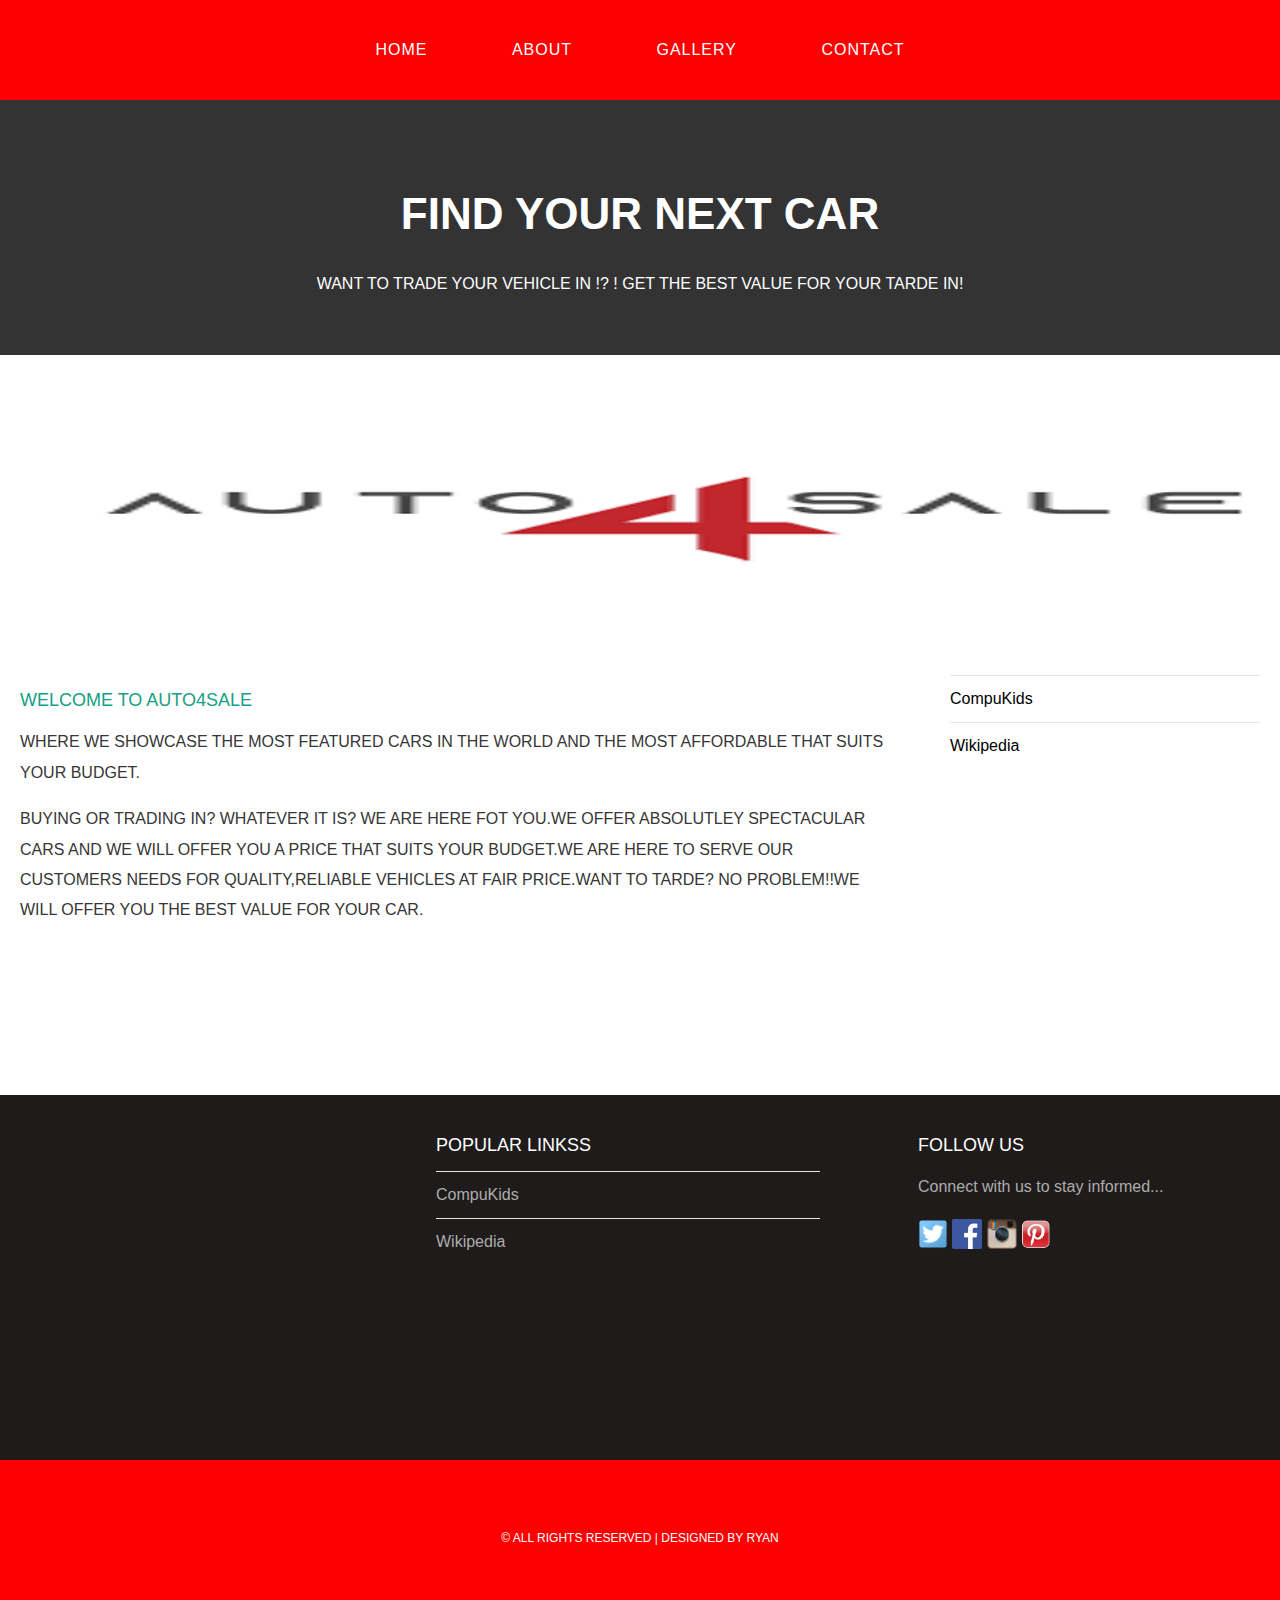
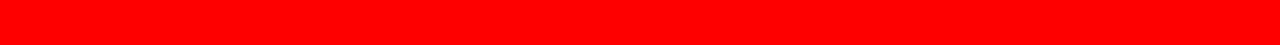
<file: index.html>
<!DOCTYPE html>
<html>
    <head>
        <title>Auto4Sale</title>
        <link rel="stylesheet" href="style.css"/>
    </head>

    <body>
        <div id="menu">
            <ul>
            <li><a href="index.html">Home</a></li>
            <li><a href="about.html">About</a></li>
            <li><a href="gallery.html">Gallery</a></li>
            <li><a href="contact.html">Contact</a></li>
            </ul>
        </div>

        <div id="header">
            <h1>FIND YOUR NEXT CAR</h1>
            <p> WANT TO TRADE YOUR VEHICLE IN !? ! GET THE BEST VALUE FOR YOUR TARDE IN!

            </p>
        </div>
        <div id="banner">
            <img src="images/download.png"/>
        </div>
        <div id="page">


            <div id="content">
                <h2>Welcome To Auto4Sale</h2>
                <p>WHERE WE SHOWCASE THE MOST FEATURED CARS IN THE WORLD AND THE MOST AFFORDABLE THAT SUITS YOUR BUDGET.</p>
                <p>BUYING OR TRADING IN? WHATEVER IT IS? WE ARE HERE FOT YOU.WE OFFER ABSOLUTLEY SPECTACULAR CARS AND WE WILL OFFER YOU A PRICE THAT SUITS YOUR BUDGET.WE ARE HERE TO SERVE OUR CUSTOMERS NEEDS FOR QUALITY,RELIABLE VEHICLES AT FAIR PRICE.WANT TO TARDE? NO PROBLEM!!WE WILL OFFER YOU THE BEST VALUE FOR YOUR CAR.</p>

            </div>


            <div id="sidebar">
                <ul class="styled">
                    <li><a href="http://www.compukids.me">CompuKids</a></li>
                    <li><a href="https://en.wikipedia.org/wiki/Main_Page">Wikipedia</a></li>
                    </ul>

            </div>

        </div>
        <div id="footer">
            <div id="box1">
                <h2></h2>
                <ul class="styled">
                    <ul class="styled">
                        
                        </ul>
                </ul>
                </div>

                <div id="box2">
                    <h2>Popular LinksS</h2>
                    <ul class="styled">
                        <li><a href="http://www.compukids.me">CompuKids</a></li>
                        
                        <li><a href="https://en.wikipedia.org/wiki/Main_Page">Wikipedia</a></li>
                        </ul>
                </div>

                <div id="box3">
 <h2>Follow Us</h2>
<p>Connect with us to stay informed...</p>
<a href="#"><img src="images/twitter.png" height="30"/></a>
<a href="#"><img src="images/facebook.png" height="30"/></a>
<a href="#"><img src="images/instagram.png" height="30"/></a>
<a href="#"><img src="images/pinterest.png" height="30"/></a>
                </div>

            </div>
        
        </div>
        <div id="copyright">
            <p>&copy; All Rights Reserved | Designed by Ryan</p>
        </div>

    </body>
</html>
</file>
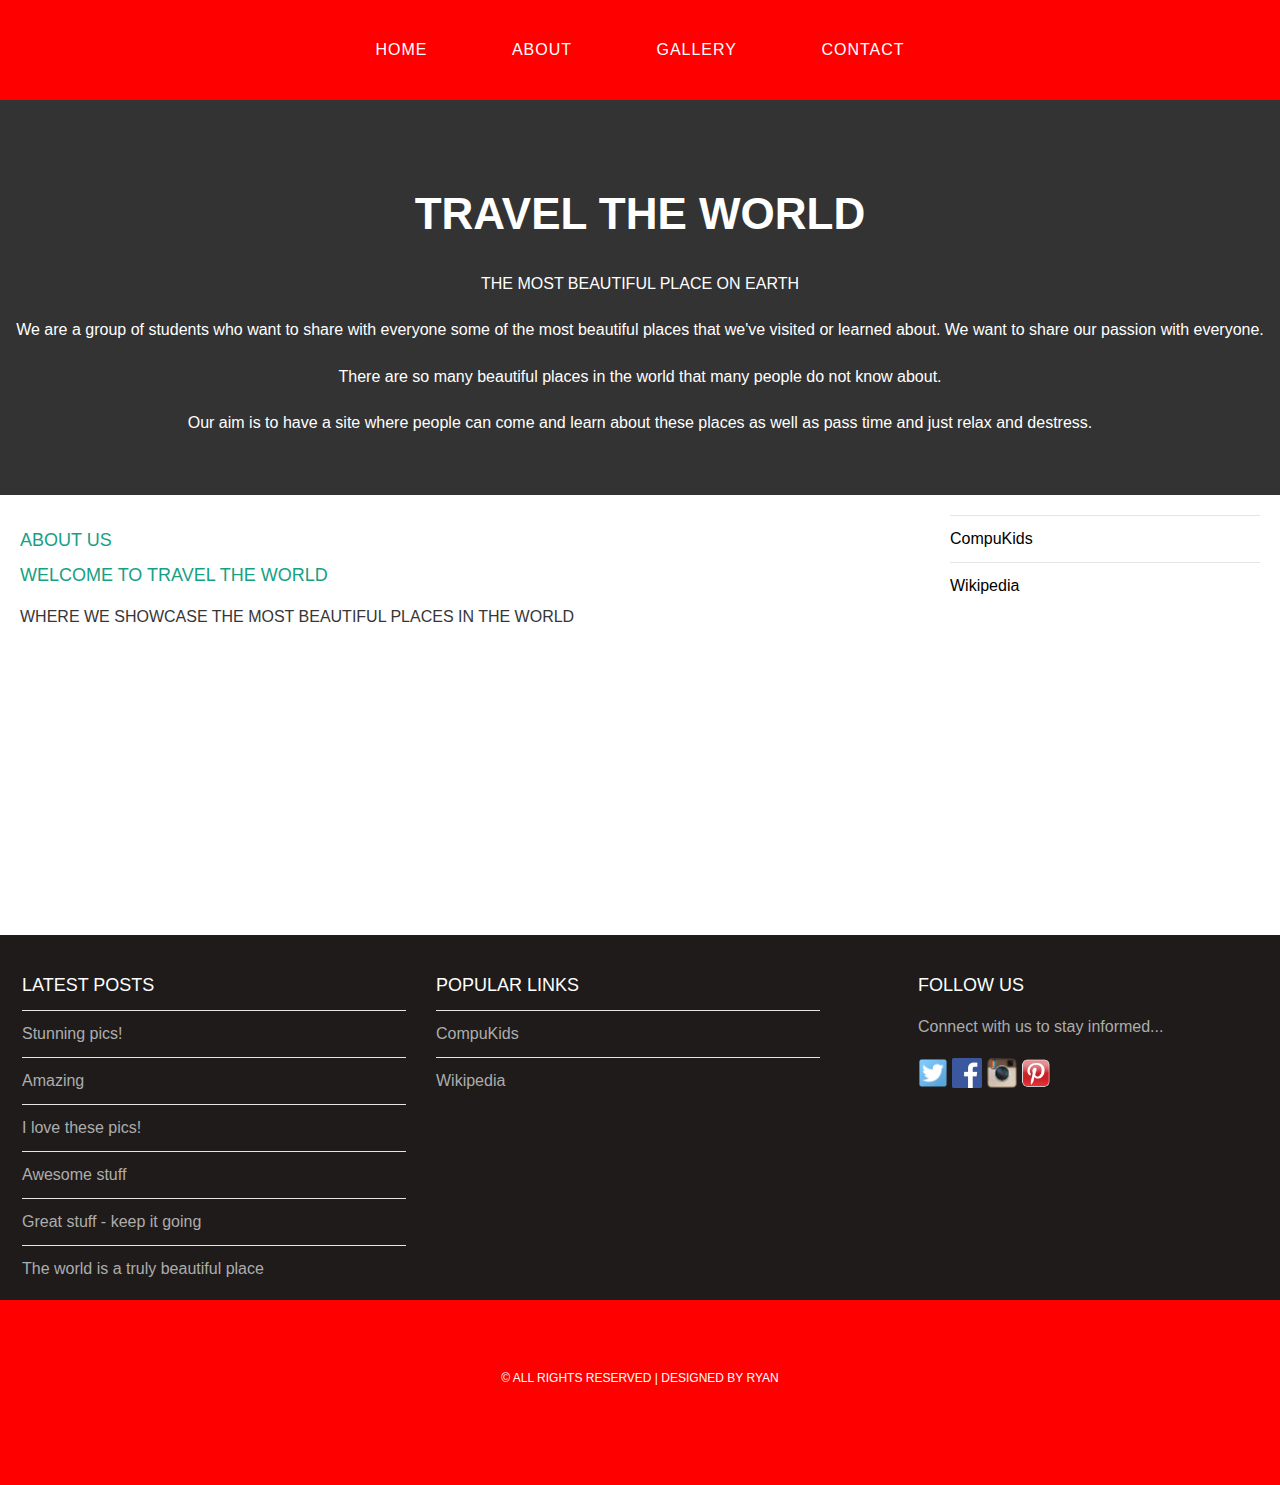
<file: about.html>
<!DOCTYPE html>
<html>
    <head>
        <title>Travel The World</title>
        <link rel="stylesheet" href="style.css"/>
    </head>

    <body>
        <div id="menu">
            <ul>
            <li><a href="index.html">Home</a></li>
            <li><a href="about.html">About</a></li>
            <li><a href="gallery.html">Gallery</a></li>
            <li><a href="contact.html">Contact</a></li>
            </ul>
        </div>

        <div id="header">
            <h1>TRAVEL THE WORLD</h1>
            <p> THE MOST BEAUTIFUL PLACE ON EARTH</p>
            <p>We are a group of students who want to share with everyone some of the most beautiful places that we've visited or learned about. We want to share our passion with everyone.</p>
<p>There are so many beautiful places in the world that many people do not know about. </p>
<p>Our aim is to have a site where people can come and learn about these places as well as pass time and just relax and destress. </p>
        </div>
       
        <div id="page">


            <div id="content">
                <h2>About Us</h2>
                <h2>Welcome To Travel The World</h2>
                <p>WHERE WE SHOWCASE THE MOST BEAUTIFUL PLACES IN THE WORLD</p>
               

            </div>


            <div id="sidebar">
                <ul class="styled">
                    <li><a href="http://www.compukids.me">CompuKids</a></li>
                   
                    <li><a href="https://en.wikipedia.org/wiki/Main_Page">Wikipedia</a></li>
                    </ul>

            </div>

        </div>
        <div id="footer">
            <div id="box1">
                <h2>Latest Posts</h2>
                <ul class="styled">
                    <ul class="styled">
                        <li><a href="#">Stunning pics!</a></li>
                        <li><a href="#">Amazing</a></li>
                        <li><a href="#">I love these pics!</a></li>
                        <li><a href="#">Awesome stuff</a></li>
                        <li><a href="#">Great stuff - keep it going</a></li>
                        <li><a href="#">The world is a truly beautiful place</a></li>
                        </ul>
                </ul>
                </div>

                <div id="box2">
                    <h2>Popular Links</h2>
                    <ul class="styled">
                        <li><a href="http://www.compukids.me">CompuKids</a></li>
                        
                        <li><a href="https://en.wikipedia.org/wiki/Main_Page">Wikipedia</a></li>
                        </ul>
                </div>

                <div id="box3">
 <h2>Follow Us</h2>
<p>Connect with us to stay informed...</p>
<a href="#"><img src="images/twitter.png" height="30"/></a>
<a href="#"><img src="images/facebook.png" height="30"/></a>
<a href="#"><img src="images/instagram.png" height="30"/></a>
<a href="#"><img src="images/pinterest.png" height="30"/></a>
                </div>

            </div>
        
        </div>
        <div id="copyright">
            <p>&copy; All Rights Reserved | Designed by Ryan</p>
        </div>

    </body>
</html>
</file>
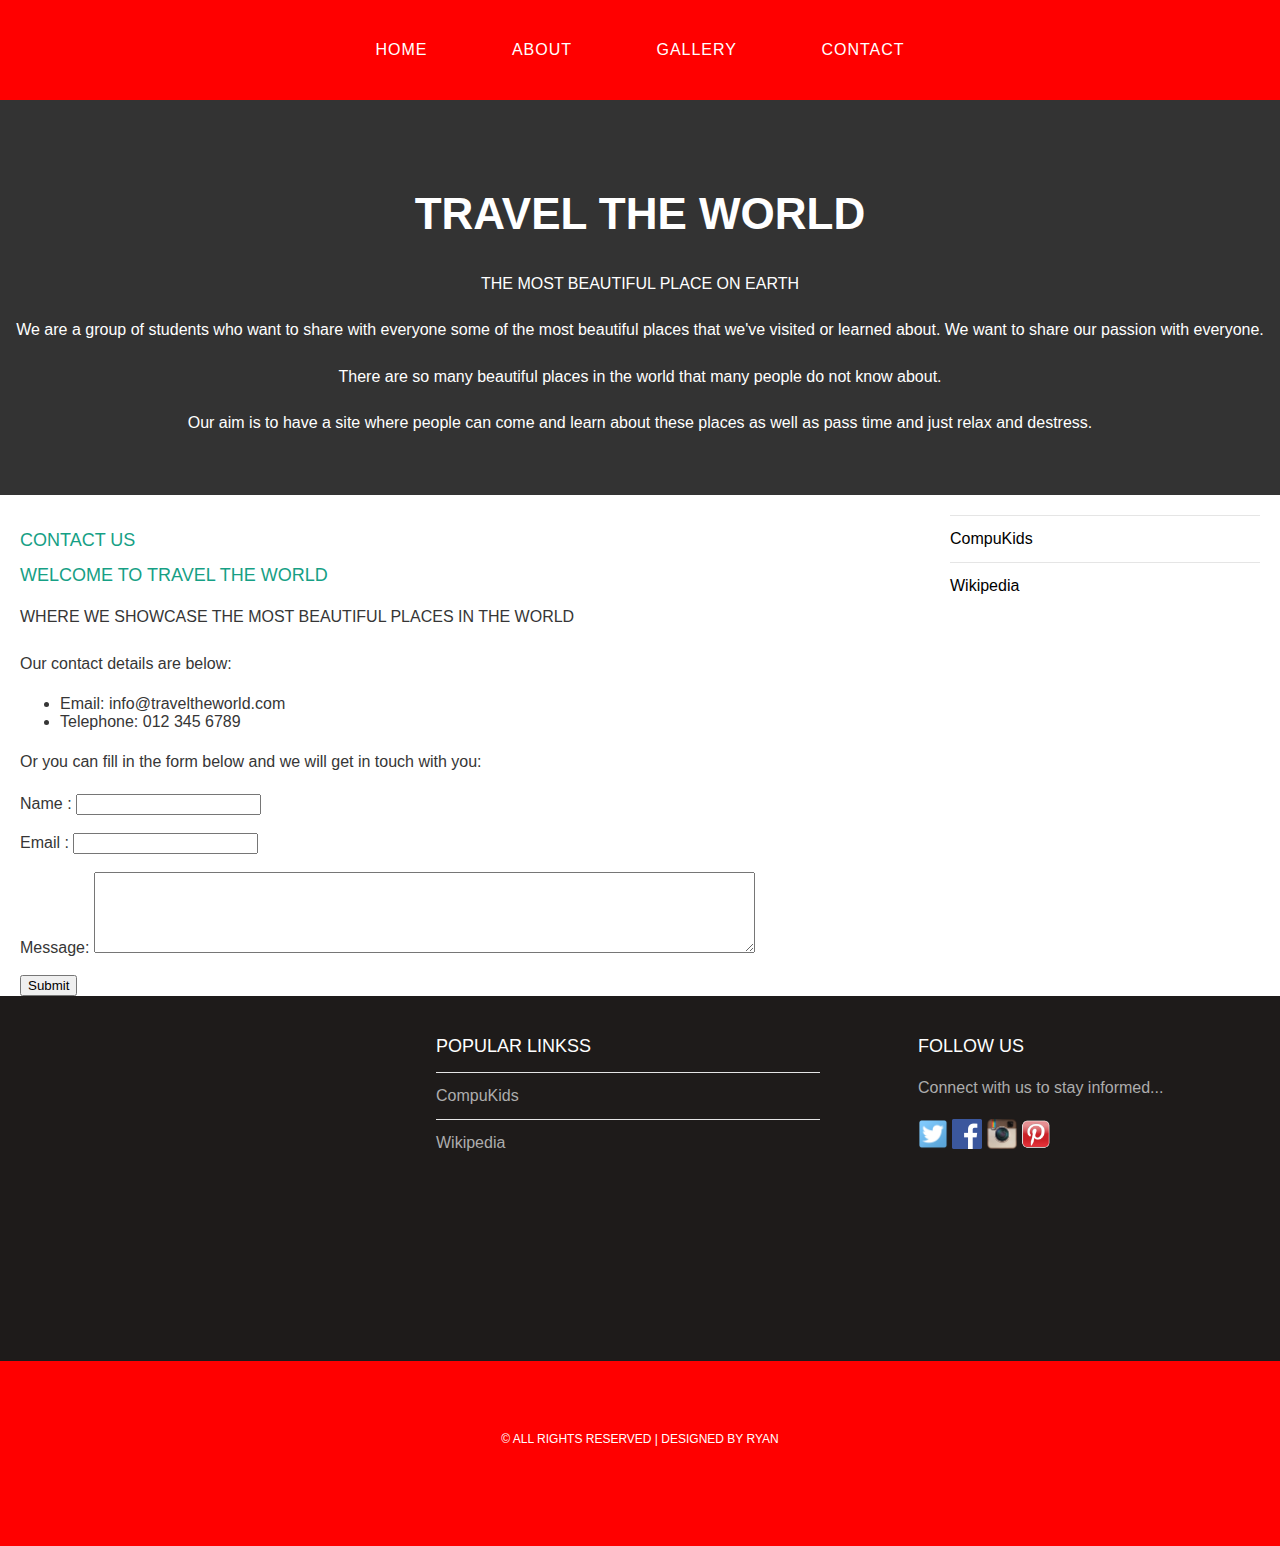
<file: contact.html>
<!DOCTYPE html>
<html>
    <head>
        <title>Travel The World</title>
        <link rel="stylesheet" href="style.css"/>
    </head>

    <body>
        <div id="menu">
            <ul>
            <li><a href="index.html">Home</a></li>
            <li><a href="about.html">About</a></li>
            <li><a href="gallery.html">Gallery</a></li>
            <li><a href="contact.html">Contact</a></li>
            </ul>
        </div>

        <div id="header">
            <h1>TRAVEL THE WORLD</h1>
            <p> THE MOST BEAUTIFUL PLACE ON EARTH</p>
            <p>We are a group of students who want to share with everyone some of the most beautiful places that we've visited or learned about. We want to share our passion with everyone.</p>
<p>There are so many beautiful places in the world that many people do not know about. </p>
<p>Our aim is to have a site where people can come and learn about these places as well as pass time and just relax and destress. </p>
        </div>
       
        <div id="page">


            <div id="content">
                <h2>Contact  Us</h2>
                <h2>Welcome To Travel The World</h2>
                <p>WHERE WE SHOWCASE THE MOST BEAUTIFUL PLACES IN THE WORLD</p>
                <p>Our contact details are below:</p>
                <ul class="style1">
                <li>Email: info@traveltheworld.com</li>
                <li>Telephone: 012 345 6789</li>
                </ul>
                
                <p>Or you can fill in the form below and we will get in touch with you:</p>
                <form>
                Name     : <input type="text" /><br/><br/>
                Email     : <input type="email" /><br/><br/>
                Message: <textarea cols="80" rows="5"></textarea><br/><br/>
                <input type="submit" value="Submit"/>
                </form>

            </div>


            <div id="sidebar">
                <ul class="styled">
                    <li><a href="http://www.compukids.me">CompuKids</a></li>
                    
                    <li><a href="https://en.wikipedia.org/wiki/Main_Page">Wikipedia</a></li>
                    </ul>

            </div>

        </div>
        <div id="footer">
            <div id="box1">
                <h2></h2>
                <ul class="styled">
                    <ul class="styled">
                        
                        </ul>
                </ul>
                </div>

                <div id="box2">
                    <h2>Popular LinksS</h2>
                    <ul class="styled">
                        <li><a href="http://www.compukids.me">CompuKids</a></li>
                        
                        <li><a href="https://en.wikipedia.org/wiki/Main_Page">Wikipedia</a></li>
                        </ul>
                </div>

                <div id="box3">
 <h2>Follow Us</h2>
<p>Connect with us to stay informed...</p>
<a href="#"><img src="images/twitter.png" height="30"/></a>
<a href="#"><img src="images/facebook.png" height="30"/></a>
<a href="#"><img src="images/instagram.png" height="30"/></a>
<a href="#"><img src="images/pinterest.png" height="30"/></a>
                </div>

            </div>
        
        </div>
        <div id="copyright">
            <p>&copy; All Rights Reserved | Designed by Ryan</p>
        </div>

    </body>
</html>
</file>
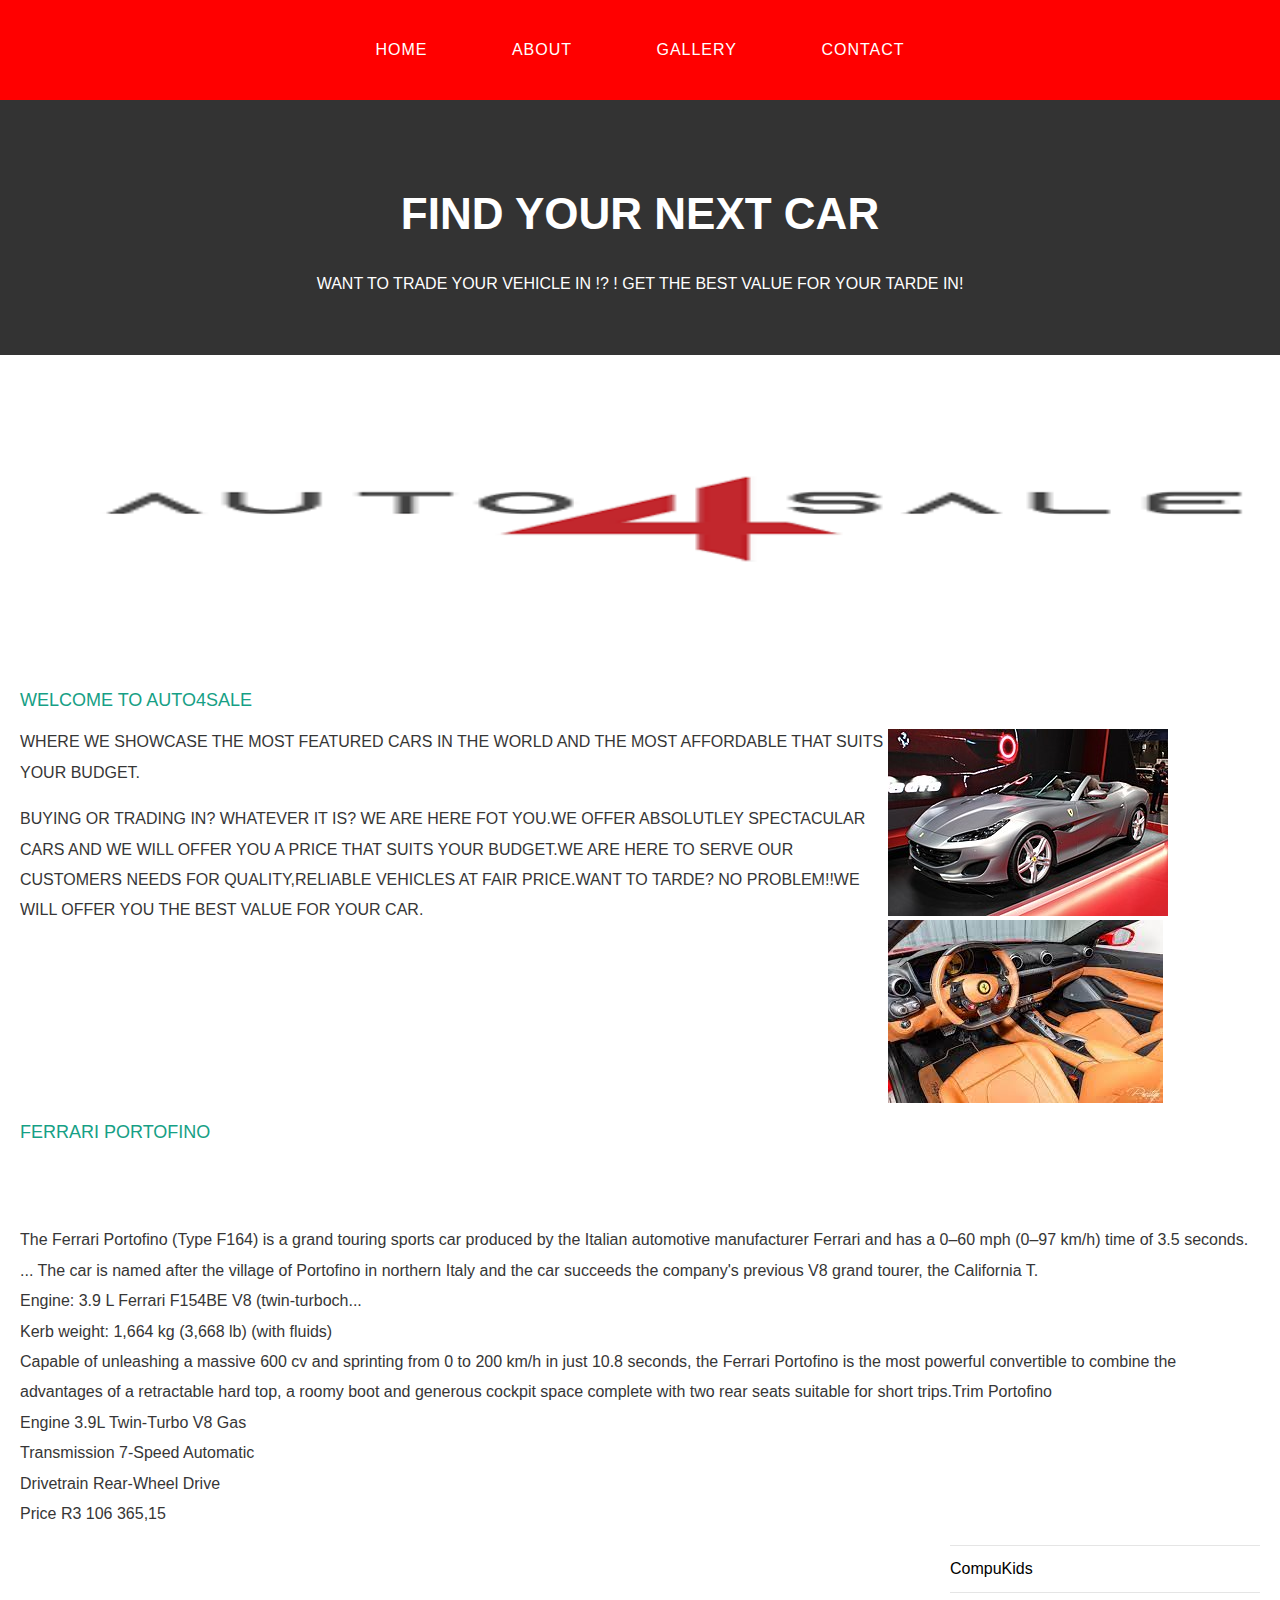
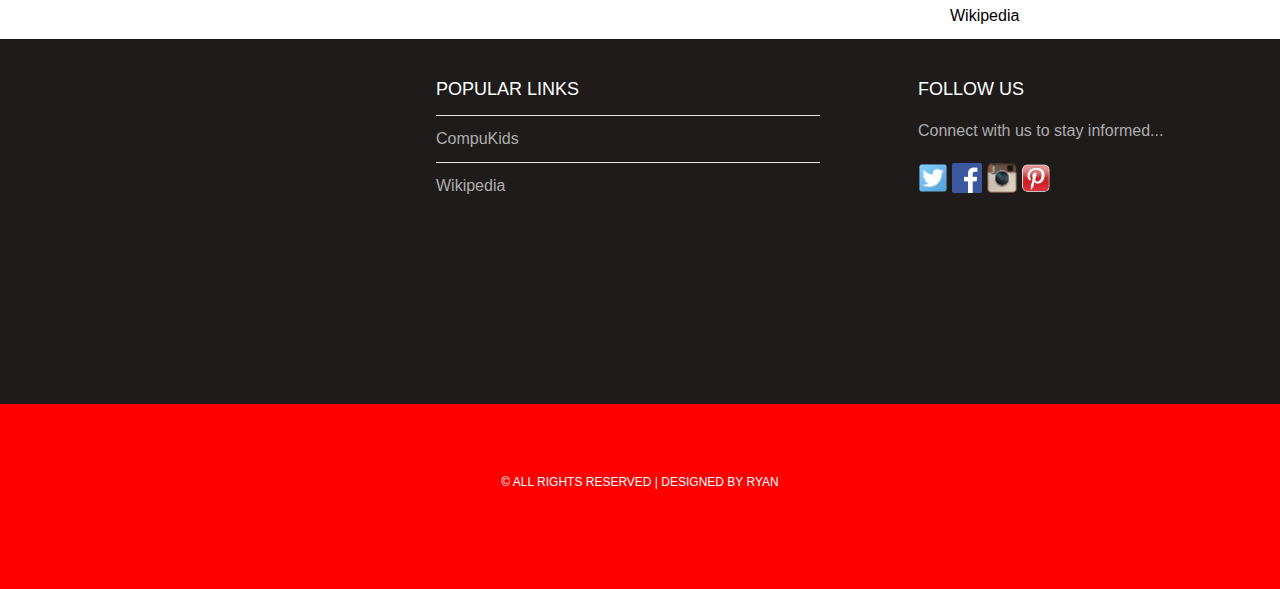
<file: ferrari.html>
<!DOCTYPE html>
<html>
    <head>
        <title>Auto4Sale</title>
        <link rel="stylesheet" href="style.css"/>
    </head>

    <body>
        <div id="menu">
            <ul>
            <li><a href="index.html">Home</a></li>
            <li><a href="about.html">About</a></li>
            <li><a href="gallery.html">Gallery</a></li>
            <li><a href="contact.html">Contact</a></li>
            </ul>
        </div>

        <div id="header">
            <h1>FIND YOUR NEXT CAR</h1>
            <p> WANT TO TRADE YOUR VEHICLE IN !? ! GET THE BEST VALUE FOR YOUR TARDE IN!

            </p>
        </div>
        <div id="banner">
            <img src="images/download.png"/>
        </div>
        <div id="page">


            <div id="content">
                <h2>Welcome To Auto4Sale</h2>
                <p>WHERE WE SHOWCASE THE MOST FEATURED CARS IN THE WORLD AND THE MOST AFFORDABLE THAT SUITS YOUR BUDGET.</p>
                <p>BUYING OR TRADING IN? WHATEVER IT IS? WE ARE HERE FOT YOU.WE OFFER ABSOLUTLEY SPECTACULAR CARS AND WE WILL OFFER YOU A PRICE THAT SUITS YOUR BUDGET.WE ARE HERE TO SERVE OUR CUSTOMERS NEEDS FOR QUALITY,RELIABLE VEHICLES AT FAIR PRICE.WANT TO TARDE? NO PROBLEM!!WE WILL OFFER YOU THE BEST VALUE FOR YOUR CAR.</p>

            </div>
            <br/>
<br/>
<br/>
<img src="images/280px-Ferrari_Portofino,_Paris_Motor_Show_2018,_IMG_0642.jpg">
<br/>
<img src="images/porto.jfif">


<h2>FERRARI PORTOFINO</h2>

<br/>
<br/>
<br/>
<p>
   
    The Ferrari Portofino (Type F164) is a grand touring sports car produced by the Italian automotive manufacturer Ferrari and has a 0–60 mph (0–97 km/h) time of 3.5 seconds. ... The car is named after the village of Portofino in northern Italy and the car succeeds the company's previous V8 grand tourer, the California T.
    <br/>
    Engine: 3.9 L Ferrari F154BE V8 (twin-turboch...
    <br/>
    Kerb weight: 1,664 kg (3,668 lb) (with fluids)<br/>

    Capable of unleashing a massive 600 cv and sprinting from 0 to 200 km/h in just 10.8 seconds, the Ferrari Portofino is the most powerful convertible to combine the advantages of a retractable hard top, a roomy boot and generous cockpit space complete with two rear seats suitable for short trips.Trim	Portofino
    
    <br/>
    Engine	3.9L Twin-Turbo V8 Gas
    <br/>
    Transmission	7-Speed Automatic
    <br/>
    Drivetrain	Rear-Wheel Drive
    <br/>
    Price	R3 106 365,15</p>
            


            <div id="sidebar">
                <ul class="styled">
                    <li><a href="http://www.compukids.me">CompuKids</a></li>
                    <li><a href="https://en.wikipedia.org/wiki/Main_Page">Wikipedia</a></li>
                    </ul>

            </div>

        </div>
        <div id="footer">
            <div id="box1">
                <h2></h2>
                <ul class="styled">
                    <ul class="styled">
                        
                        </ul>
                </ul>
                </div>

                <div id="box2">
                    <h2>Popular Links</h2>
                    <ul class="styled">
                        <li><a href="http://www.compukids.me">CompuKids</a></li>
                        
                        <li><a href="https://en.wikipedia.org/wiki/Main_Page">Wikipedia</a></li>
                        </ul>
                </div>

                <div id="box3">
 <h2>Follow Us</h2>
<p>Connect with us to stay informed...</p>
<a href="#"><img src="images/twitter.png" height="30"/></a>
<a href="#"><img src="images/facebook.png" height="30"/></a>
<a href="#"><img src="images/instagram.png" height="30"/></a>
<a href="#"><img src="images/pinterest.png" height="30"/></a>
                </div>

            </div>
        
        </div>
        <div id="copyright">
            <p>&copy; All Rights Reserved | Designed by Ryan</p>
        </div>

    </body>
</html>
</file>
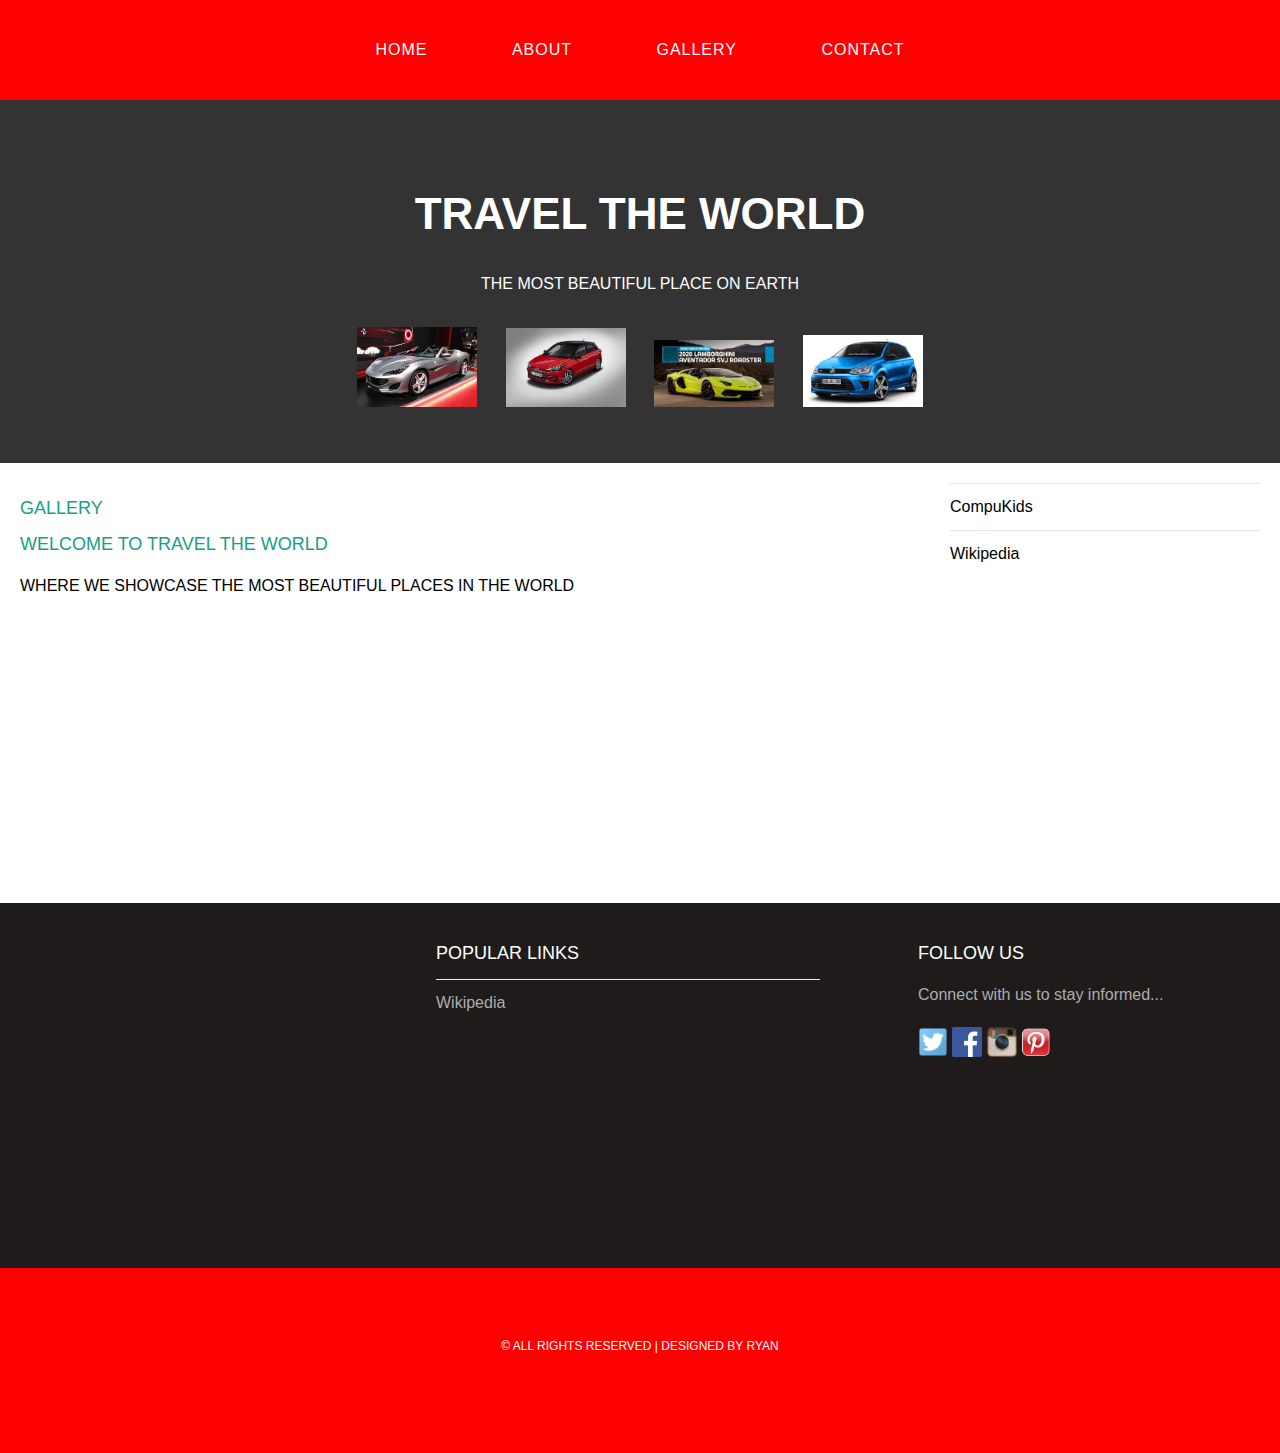
<file: gallery.html>
<!DOCTYPE html>
<html>
    <head>
        <title>Travel The World</title>
        <link rel="stylesheet" href="style.css"/>
    </head>

    <body>
        <div id="menu">
            <ul>
            <li><a href="index.html">Home</a></li>
            <li><a href="about.html">About</a></li>
            <li><a href="gallery.html">Gallery</a></li>
            <li><a href="contact.html">Contact</a></li>
            </ul>
        </div>

        <div id="header">
            <h1>TRAVEL THE WORLD</h1>
            <p> THE MOST BEAUTIFUL PLACE ON EARTH</p>
           <div id="gallery">
           <a href="ferrari.html"><img src="images/280px-Ferrari_Portofino,_Paris_Motor_Show_2018,_IMG_0642.jpg"/>
         <a href="i20.html"><img src="images/i20 2.jfif"/>
            <a href="lambo.html"><img src="images/download.jfif"/>
                <a href="vw.html"><img src="images/vw.jfif"/>
        
           </div>
        </div>
       
        <div id="page">


            <div id="content">
                <h2>Gallery</h2>
                <h2>Welcome To Travel The World</h2>
                <p>WHERE WE SHOWCASE THE MOST BEAUTIFUL PLACES IN THE WORLD</p>
               

            </div>


            <div id="sidebar">
                <ul class="styled">
                    <li><a href="http://www.compukids.me">CompuKids</a></li>
                    
                    <li><a href="https://en.wikipedia.org/wiki/Main_Page">Wikipedia</a></li>
                    </ul>

            </div>

        </div>
        <div id="footer">
            <div id="box1">
                <h2></h2>
                <ul class="styled">
                    
                        </ul>
                </ul>
                </div>

                <div id="box2">
                    <h2>Popular Links</h2>
                    <ul class="styled">
                        
                        
                        <li><a href="https://en.wikipedia.org/wiki/Main_Page">Wikipedia</a></li>
                        </ul>
                </div>

                <div id="box3">
 <h2>Follow Us</h2>
<p>Connect with us to stay informed...</p>
<a href="#"><img src="images/twitter.png" height="30"/></a>
<a href="#"><img src="images/facebook.png" height="30"/></a>
<a href="#"><img src="images/instagram.png" height="30"/></a>
<a href="#"><img src="images/pinterest.png" height="30"/></a>
                </div>

            </div>
        
        </div>
        <div id="copyright">
            <p>&copy; All Rights Reserved | Designed by Ryan</p>
        </div>

    </body>
</html>
</file>
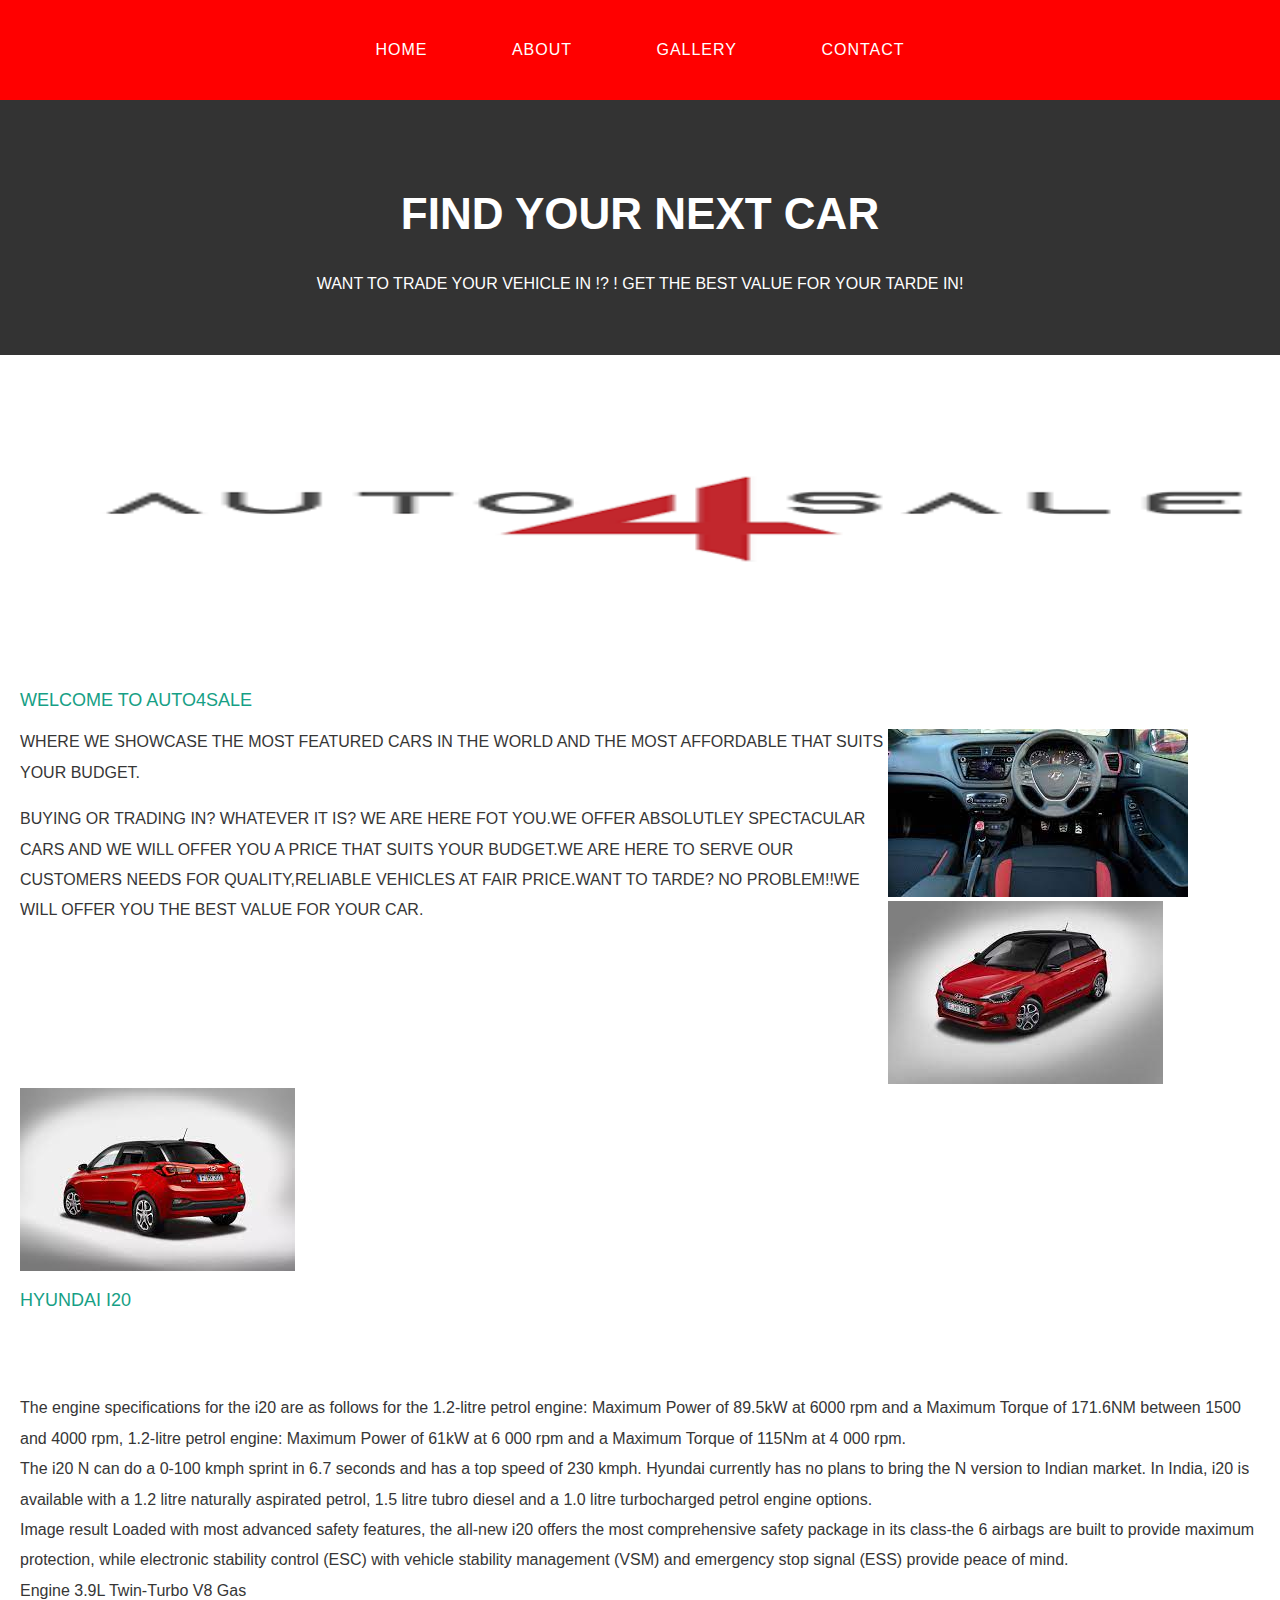
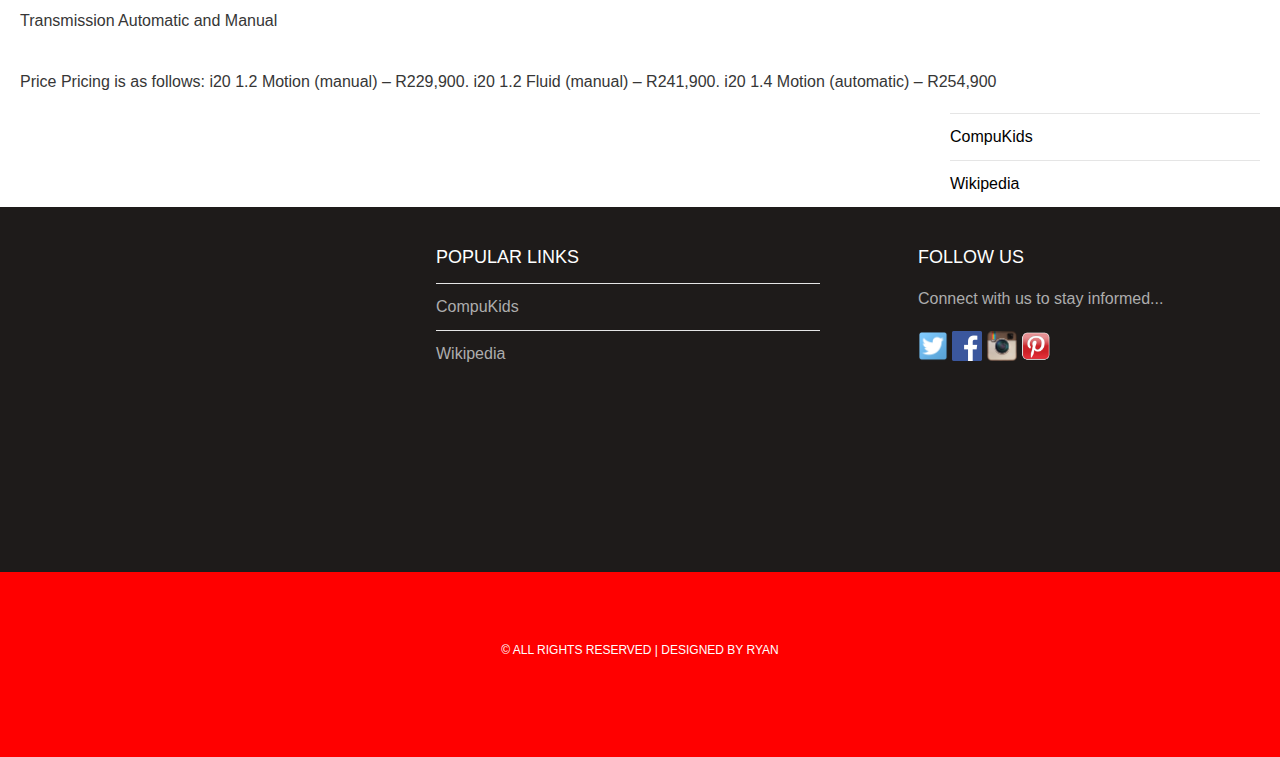
<file: i20.html>
<!DOCTYPE html>
<html>
    <head>
        <title>Auto4Sale</title>
        <link rel="stylesheet" href="style.css"/>
    </head>

    <body>
        <div id="menu">
            <ul>
            <li><a href="index.html">Home</a></li>
            <li><a href="about.html">About</a></li>
            <li><a href="gallery.html">Gallery</a></li>
            <li><a href="contact.html">Contact</a></li>
            </ul>
        </div>

        <div id="header">
            <h1>FIND YOUR NEXT CAR</h1>
            <p> WANT TO TRADE YOUR VEHICLE IN !? ! GET THE BEST VALUE FOR YOUR TARDE IN!

            </p>
        </div>
        <div id="banner">
            <img src="images/download.png"/>
        </div>
        <div id="page">


            <div id="content">
                <h2>Welcome To Auto4Sale</h2>
                <p>WHERE WE SHOWCASE THE MOST FEATURED CARS IN THE WORLD AND THE MOST AFFORDABLE THAT SUITS YOUR BUDGET.</p>
                <p>BUYING OR TRADING IN? WHATEVER IT IS? WE ARE HERE FOT YOU.WE OFFER ABSOLUTLEY SPECTACULAR CARS AND WE WILL OFFER YOU A PRICE THAT SUITS YOUR BUDGET.WE ARE HERE TO SERVE OUR CUSTOMERS NEEDS FOR QUALITY,RELIABLE VEHICLES AT FAIR PRICE.WANT TO TARDE? NO PROBLEM!!WE WILL OFFER YOU THE BEST VALUE FOR YOUR CAR.</p>

            </div>
            <br/>
<br/>
<br/>
<img src="images/i20 1.jfif">
<br/>
<img src="images/i20 2.jfif">
<img src="images/i20 3.jfif">


<h2>HYUNDAI i20</h2>

<br/>
<br/>
<br/>
<p>
   
    The engine specifications for the i20 are as follows for the 1.2-litre petrol engine: Maximum Power of 89.5kW at 6000 rpm and a Maximum Torque of 171.6NM between 1500 and 4000 rpm, 1.2-litre petrol engine: Maximum Power of 61kW at 6 000 rpm and a Maximum Torque of 115Nm at 4 000 rpm.
    <br/>
    The i20 N can do a 0-100 kmph sprint in 6.7 seconds and has a top speed of 230 kmph. Hyundai currently has no plans to bring the N version to Indian market. In India, i20 is available with a 1.2 litre naturally aspirated petrol, 1.5 litre tubro diesel and a 1.0 litre turbocharged petrol engine options.
    <br/>
   
Image result
Loaded with most advanced safety features, the all-new i20 offers the most comprehensive safety package in its class-the 6 airbags are built to provide maximum protection, while electronic stability control (ESC) with vehicle stability management (VSM) and emergency stop signal (ESS) provide peace of mind.
    
    <br/>
    Engine	3.9L Twin-Turbo V8 Gas
    <br/>
    Transmission Automatic and Manual
    <br/>
    
    <br/>
    Price	Pricing is as follows: i20 1.2 Motion (manual) – R229,900. i20 1.2 Fluid (manual) – R241,900. i20 1.4 Motion (automatic) – R254,900</p>
            


            <div id="sidebar">
                <ul class="styled">
                    <li><a href="http://www.compukids.me">CompuKids</a></li>
                    <li><a href="https://en.wikipedia.org/wiki/Main_Page">Wikipedia</a></li>
                    </ul>

            </div>

        </div>
        <div id="footer">
            <div id="box1">
                <h2></h2>
                <ul class="styled">
                    <ul class="styled">
                        
                        </ul>
                </ul>
                </div>

                <div id="box2">
                    <h2>Popular Links</h2>
                    <ul class="styled">
                        <li><a href="http://www.compukids.me">CompuKids</a></li>
                        
                        <li><a href="https://en.wikipedia.org/wiki/Main_Page">Wikipedia</a></li>
                        </ul>
                </div>

                <div id="box3">
 <h2>Follow Us</h2>
<p>Connect with us to stay informed...</p>
<a href="#"><img src="images/twitter.png" height="30"/></a>
<a href="#"><img src="images/facebook.png" height="30"/></a>
<a href="#"><img src="images/instagram.png" height="30"/></a>
<a href="#"><img src="images/pinterest.png" height="30"/></a>
                </div>

            </div>
        
        </div>
        <div id="copyright">
            <p>&copy; All Rights Reserved | Designed by Ryan</p>
        </div>

    </body>
</html>
</file>
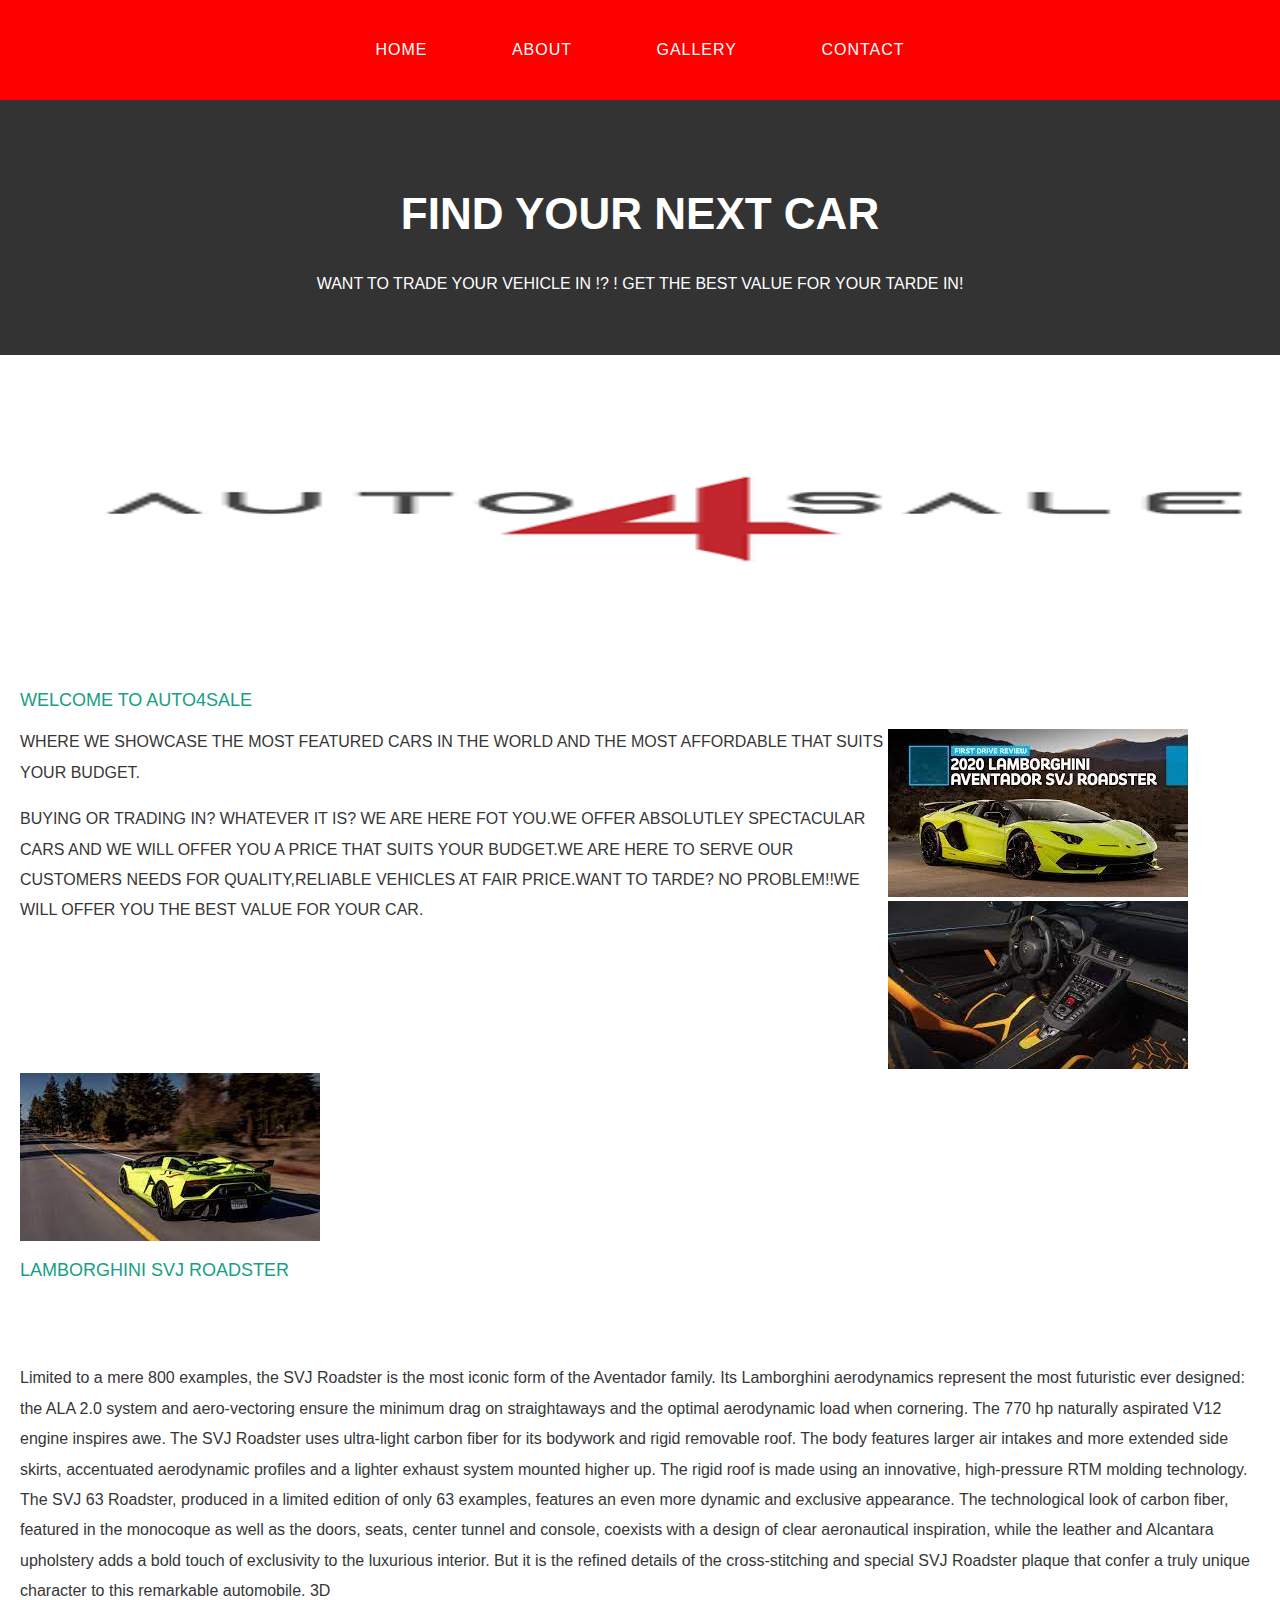
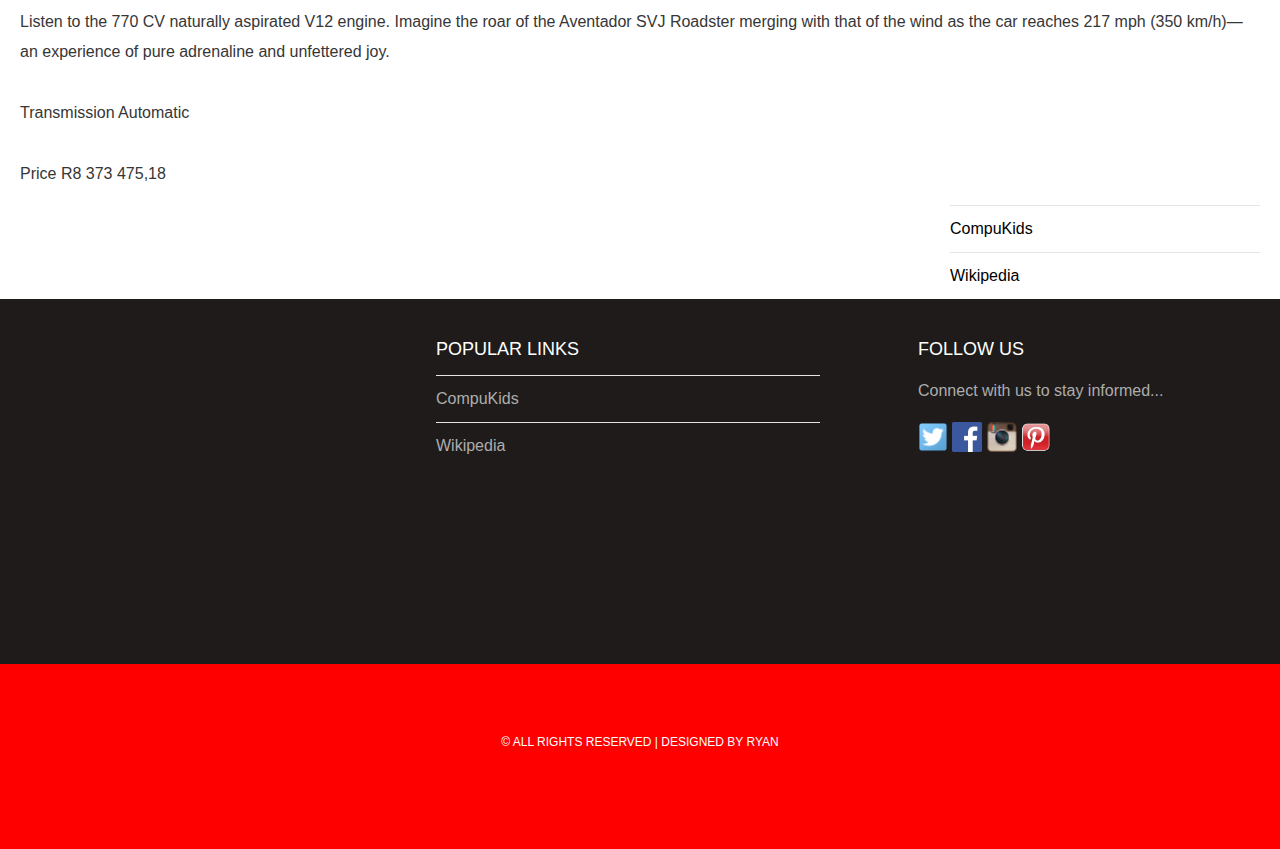
<file: lambo.html>
<!DOCTYPE html>
<html>
    <head>
        <title>Auto4Sale</title>
        <link rel="stylesheet" href="style.css"/>
    </head>

    <body>
        <div id="menu">
            <ul>
            <li><a href="index.html">Home</a></li>
            <li><a href="about.html">About</a></li>
            <li><a href="gallery.html">Gallery</a></li>
            <li><a href="contact.html">Contact</a></li>
            </ul>
        </div>

        <div id="header">
            <h1>FIND YOUR NEXT CAR</h1>
            <p> WANT TO TRADE YOUR VEHICLE IN !? ! GET THE BEST VALUE FOR YOUR TARDE IN!

            </p>
        </div>
        <div id="banner">
            <img src="images/download.png"/>
        </div>
        <div id="page">


            <div id="content">
                <h2>Welcome To Auto4Sale</h2>
                <p>WHERE WE SHOWCASE THE MOST FEATURED CARS IN THE WORLD AND THE MOST AFFORDABLE THAT SUITS YOUR BUDGET.</p>
                <p>BUYING OR TRADING IN? WHATEVER IT IS? WE ARE HERE FOT YOU.WE OFFER ABSOLUTLEY SPECTACULAR CARS AND WE WILL OFFER YOU A PRICE THAT SUITS YOUR BUDGET.WE ARE HERE TO SERVE OUR CUSTOMERS NEEDS FOR QUALITY,RELIABLE VEHICLES AT FAIR PRICE.WANT TO TARDE? NO PROBLEM!!WE WILL OFFER YOU THE BEST VALUE FOR YOUR CAR.</p>

            </div>
            <br/>
<br/>
<br/>
<img src="images/download.jfif">
<br/>
<img src="images/LAMBO 2.jfif">
<img src="images/LAMBO3.jfif">

<h2>LAMBORGHINI SVJ ROADSTER</h2>

<br/>
<br/>
<br/>
<p>
   
    Limited to a mere 800 examples, the SVJ Roadster is the most iconic form of the Aventador family. 
    Its Lamborghini aerodynamics represent the most futuristic ever designed: the ALA 2.0 system and aero-vectoring ensure the minimum drag on straightaways and the optimal aerodynamic load when cornering. The 770 hp naturally aspirated V12 engine inspires awe. 
    The SVJ Roadster uses ultra-light carbon fiber for its bodywork and rigid removable roof. The body features larger air intakes and more extended side skirts, accentuated aerodynamic profiles and a lighter exhaust system mounted higher up. 
    The rigid roof is made using an innovative, high-pressure RTM molding technology. 
    The SVJ 63 Roadster, produced in a limited edition of only 63 examples, features an even more dynamic and exclusive appearance. The technological look of carbon fiber, featured in the monocoque as well as the doors, seats, center tunnel and console, coexists with a design of clear aeronautical inspiration, while the leather and Alcantara upholstery adds a bold touch of exclusivity to the luxurious interior. 
    But it is the refined details of the cross-stitching and special SVJ Roadster plaque that confer a truly unique character to this remarkable automobile.
    
    
    3D
   
    <br/>
    Listen to the 770 CV naturally aspirated V12 engine. Imagine the roar of the Aventador SVJ Roadster merging with that of the wind as the car reaches 217 mph (350 km/h)—an experience of pure adrenaline and unfettered joy.
    <br/>
  
   

    <br/>
    Transmission  Automatic
    <br/>
   
    <br/>
    Price	R8 373 475,18</p>
            


            <div id="sidebar">
                <ul class="styled">
                    <li><a href="http://www.compukids.me">CompuKids</a></li>
                    <li><a href="https://en.wikipedia.org/wiki/Main_Page">Wikipedia</a></li>
                    </ul>

            </div>

        </div>
        <div id="footer">
            <div id="box1">
                <h2></h2>
                <ul class="styled">
                    <ul class="styled">
                        
                        </ul>
                </ul>
                </div>

                <div id="box2">
                    <h2>Popular Links</h2>
                    <ul class="styled">
                        <li><a href="http://www.compukids.me">CompuKids</a></li>
                        
                        <li><a href="https://en.wikipedia.org/wiki/Main_Page">Wikipedia</a></li>
                        </ul>
                </div>

                <div id="box3">
 <h2>Follow Us</h2>
<p>Connect with us to stay informed...</p>
<a href="#"><img src="images/twitter.png" height="30"/></a>
<a href="#"><img src="images/facebook.png" height="30"/></a>
<a href="#"><img src="images/instagram.png" height="30"/></a>
<a href="#"><img src="images/pinterest.png" height="30"/></a>
                </div>

            </div>
        
        </div>
        <div id="copyright">
            <p>&copy; All Rights Reserved | Designed by Ryan</p>
        </div>

    </body>
</html>
</file>
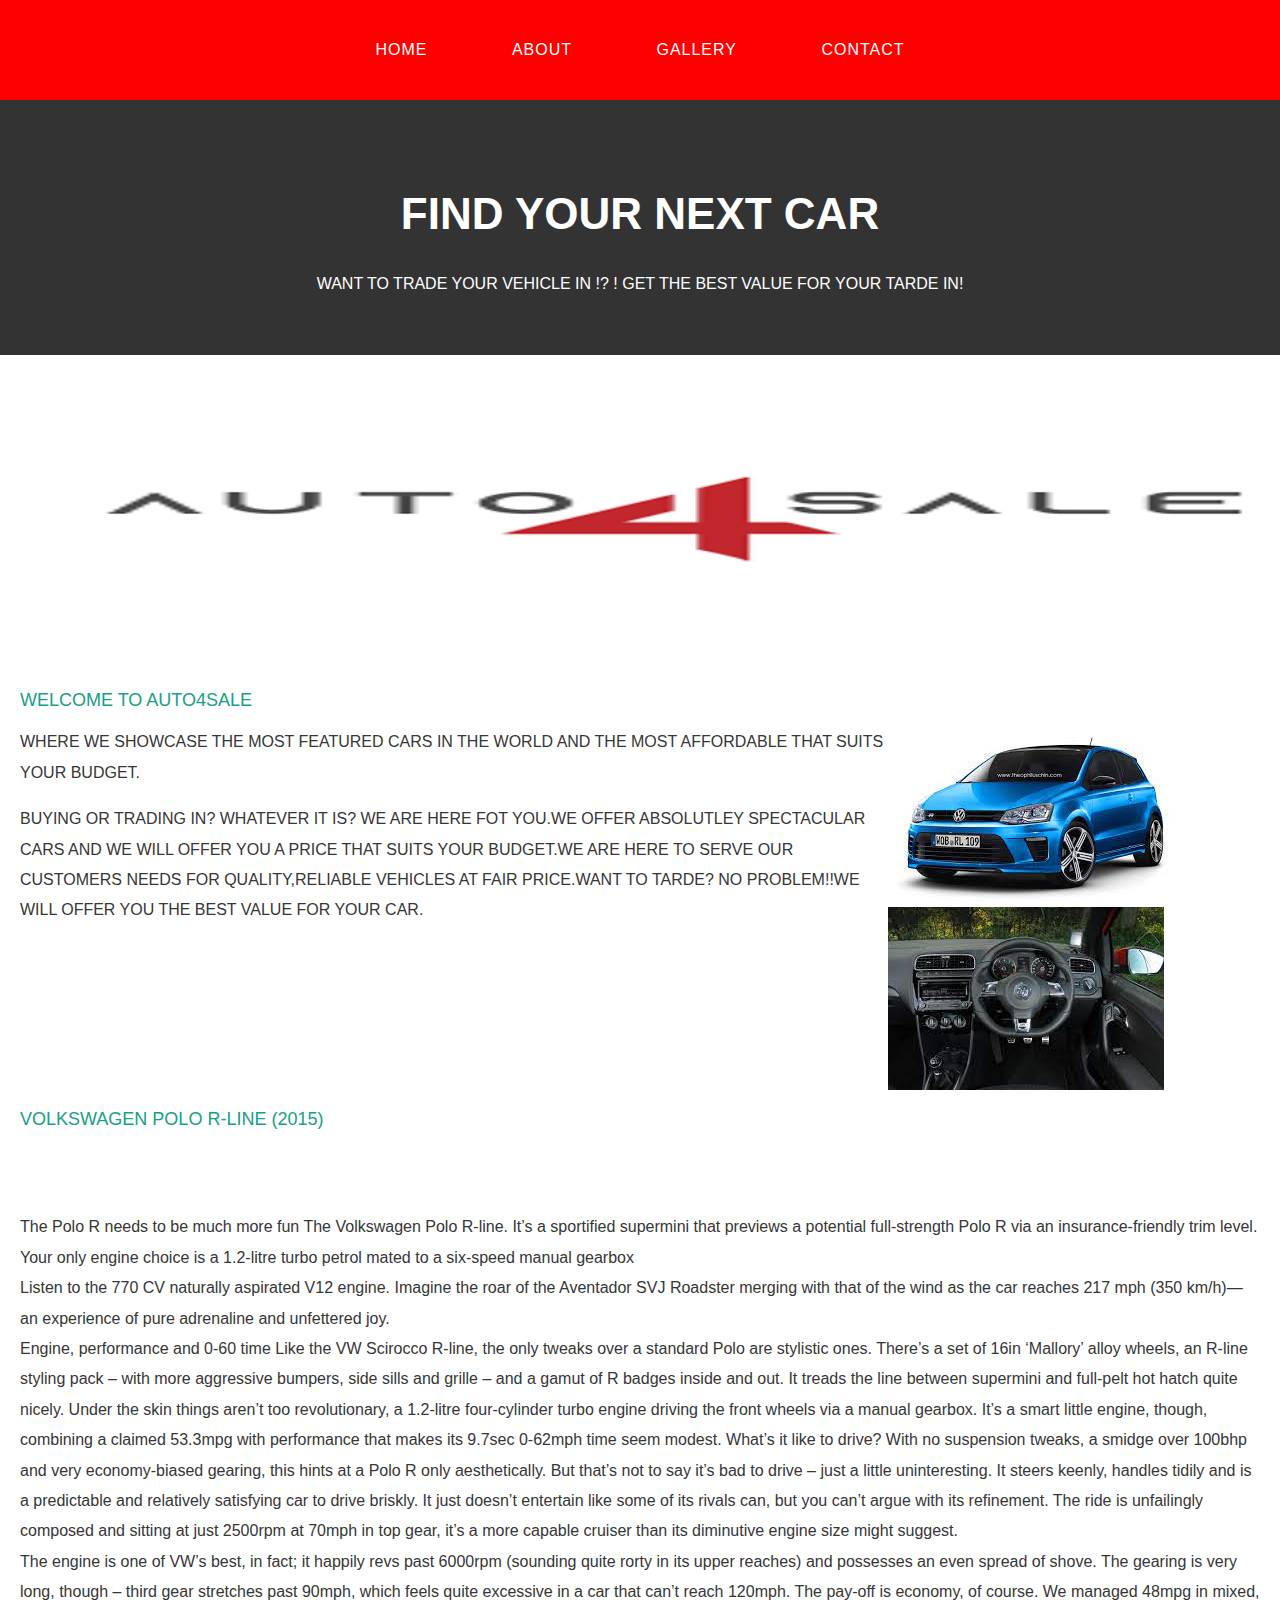
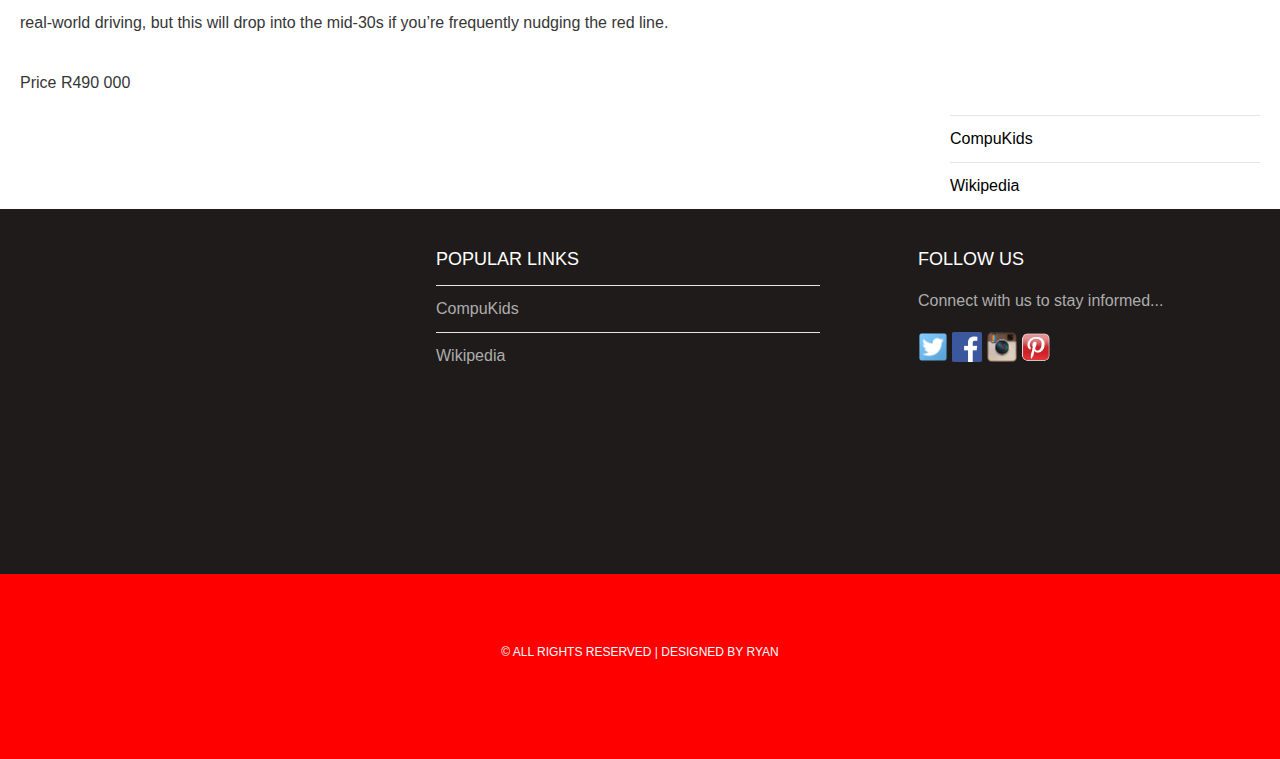
<file: vw.html>
<!DOCTYPE html>
<html>
    <head>
        <title>Auto4Sale</title>
        <link rel="stylesheet" href="style.css"/>
    </head>

    <body>
        <div id="menu">
            <ul>
            <li><a href="index.html">Home</a></li>
            <li><a href="about.html">About</a></li>
            <li><a href="gallery.html">Gallery</a></li>
            <li><a href="contact.html">Contact</a></li>
            </ul>
        </div>

        <div id="header">
            <h1>FIND YOUR NEXT CAR</h1>
            <p> WANT TO TRADE YOUR VEHICLE IN !? ! GET THE BEST VALUE FOR YOUR TARDE IN!

            </p>
        </div>
        <div id="banner">
            <img src="images/download.png"/>
        </div>
        <div id="page">


            <div id="content">
                <h2>Welcome To Auto4Sale</h2>
                <p>WHERE WE SHOWCASE THE MOST FEATURED CARS IN THE WORLD AND THE MOST AFFORDABLE THAT SUITS YOUR BUDGET.</p>
                <p>BUYING OR TRADING IN? WHATEVER IT IS? WE ARE HERE FOT YOU.WE OFFER ABSOLUTLEY SPECTACULAR CARS AND WE WILL OFFER YOU A PRICE THAT SUITS YOUR BUDGET.WE ARE HERE TO SERVE OUR CUSTOMERS NEEDS FOR QUALITY,RELIABLE VEHICLES AT FAIR PRICE.WANT TO TARDE? NO PROBLEM!!WE WILL OFFER YOU THE BEST VALUE FOR YOUR CAR.</p>

            </div>
            <br/>
<br/>
<br/>
<img src="images/vw.jfif">
<br/>
<img src="images/vw1.jfif">


<h2>Volkswagen Polo R-line (2015)</h2>

<br/>
<br/>
<br/>
<p>
   
    The Polo R needs to be much more fun
    The Volkswagen Polo R-line. It’s a sportified supermini that previews a potential full-strength Polo R via an insurance-friendly trim level. Your only engine choice is a 1.2-litre turbo petrol mated to a six-speed manual gearbox
   
    <br/>
    Listen to the 770 CV naturally aspirated V12 engine. Imagine the roar of the Aventador SVJ Roadster merging with that of the wind as the car reaches 217 mph (350 km/h)—an experience of pure adrenaline and unfettered joy.
    <br/>
    Engine, performance and 0-60 time
    Like the VW Scirocco R-line, the only tweaks over a standard Polo are stylistic ones. There’s a set of 16in ‘Mallory’ alloy wheels, an R-line styling pack – with more aggressive bumpers, side sills and grille – and a gamut of R badges inside and out. It treads the line between supermini and full-pelt hot hatch quite nicely.
    
    Under the skin things aren’t too revolutionary, a 1.2-litre four-cylinder turbo engine driving the front wheels via a manual gearbox. It’s a smart little engine, though, combining a claimed 53.3mpg with performance that makes its 9.7sec 0-62mph time seem modest.
    
    What’s it like to drive?
    With no suspension tweaks, a smidge over 100bhp and very economy-biased gearing, this hints at a Polo R only aesthetically. But that’s not to say it’s bad to drive – just a little uninteresting.
    
    It steers keenly, handles tidily and is a predictable and relatively satisfying car to drive briskly. It just doesn’t entertain like some of its rivals can, but you can’t argue with its refinement. The ride is unfailingly composed and sitting at just 2500rpm at 70mph in top gear, it’s a more capable cruiser than its diminutive engine size might suggest.
   

    <br/>
    The engine is one of VW’s best, in fact; it happily revs past 6000rpm (sounding quite rorty in its upper reaches) and possesses an even spread of shove. The gearing is very long, though – third gear stretches past 90mph, which feels quite excessive in a car that can’t reach 120mph. The pay-off is economy, of course. We managed 48mpg in mixed, real-world driving, but this will drop into the mid-30s if you’re frequently nudging the red line.

   
    <br/>
   
    <br/>
    Price	R490 000</p>
            


            <div id="sidebar">
                <ul class="styled">
                    <li><a href="http://www.compukids.me">CompuKids</a></li>
                    <li><a href="https://en.wikipedia.org/wiki/Main_Page">Wikipedia</a></li>
                    </ul>

            </div>

        </div>
        <div id="footer">
            <div id="box1">
                <h2></h2>
                <ul class="styled">
                    <ul class="styled">
                        
                        </ul>
                </ul>
                </div>

                <div id="box2">
                    <h2>Popular Links</h2>
                    <ul class="styled">
                        <li><a href="http://www.compukids.me">CompuKids</a></li>
                        
                        <li><a href="https://en.wikipedia.org/wiki/Main_Page">Wikipedia</a></li>
                        </ul>
                </div>

                <div id="box3">
 <h2>Follow Us</h2>
<p>Connect with us to stay informed...</p>
<a href="#"><img src="images/twitter.png" height="30"/></a>
<a href="#"><img src="images/facebook.png" height="30"/></a>
<a href="#"><img src="images/instagram.png" height="30"/></a>
<a href="#"><img src="images/pinterest.png" height="30"/></a>
                </div>

            </div>
        
        </div>
        <div id="copyright">
            <p>&copy; All Rights Reserved | Designed by Ryan</p>
        </div>

    </body>
</html>
</file>
<file: style.css>
/********************************************************/
/*Universal styles                                      */
/********************************************************/
body{ 
    margin: 0;
    padding: 0;
    background-color: white;
    font-family: 'Raleway',sans-serif;
    font-weight: 400;
    color: #363636;
}

p{
    line-height: 190%;

}

a{
    text-decoration: 190%;
    color:black;
}

/********************************************************/
/*Menu                                                  */
/********************************************************/

#menu{
    background-color: red;
    height: 100px;

}
#menu ul {
    margin: 0;
    padding: 0;
    list-style-type: none;
    text-align: center;
}
#menu li{
    display: inline-block;
}

#menu a{
    letter-spacing: 1px;
    text-decoration: none;
    text-align: center;
    text-transform: uppercase;
    font-size: 16px;
    line-height: 100px;
    color: white;

    padding: 0 40px;
    border: none;
    display: block;
}

#menu a:hover{
    background-color: black;
}

/********************************************************/
/*Header                                                */
/********************************************************/

#header{
    padding:60px 0px 40px 0;
    background-color: #333333;
    text-align: center;
   
}
#header h1{
    letter-spacing: 0.len;
    font-size: 44px;
    color: white;
}

#header p{
    letter-spacing: 0.len;
    color: white;
}
/********************************************************/
/*Banner                                                */
/********************************************************/

#banner{
    height: 300px;
    
}
#banner img{
    width: 100%;
    height: 300px;
}

/********************************************************/
/*Page                                                  */
/********************************************************/

#page{
    min-height: 400px;
    padding: 20px;
}

#page h2{
    margin-bottom: 12px;
    text-transform: uppercase;
    font-weight: 400;
    font-size: 18px;
    color: #16a085;
}

/*CONTENT*/
#content{
    float: left;
    width:70% ;
}

/*SIDEBAR*/
#sidebar{
    float: right;
    width: 25%;
}

/* LIST */
ul.styled{
    margin: 0;
    padding: 0;
    list-style-type: none;

}

ul.styled li{
    border-top: solid 1px #e5e5e5;
    padding: 14px 0;
}

/********************************************************/
/*Footer                                                  */
/********************************************************/

#footer{
    width: 100%;
    height: 340px;
    background-color: #1e1b1a;
    padding-top: 25px;
    padding-left: 22px;
    clear: both;

}

#footer h2{
    font-size: 18px;
    font-weight: 400;
    text-transform: uppercase;
    color: white;
}

#footer p{
    color: #adadad;
}

#footer a{
    color: #adadad;
}

#box1{
    float: left;
    width: 30%;
    padding-right: 30px;
}

#box2{
    float: left;
    width: 30%;
    padding-right: 30px;
}

#box3{
    float:right ;
    width: 30%;
    padding-left: 30px;
}


/********************************************************/
/*Copyright                                             */
/********************************************************/


#copyright{
    width: 100%;
    height: 130px;
    text-align: center;
    background-color: red;
    padding-top: 55px;
    clear: both;

}

#copyright p{
    font-size: 12px;
    letter-spacing: 0.lem;
    text-transform: uppercase;
    color: #ffffff;
}


/********************************************************/
/*Gallery                                               */
/********************************************************/

#gallery img{
	width:120px;
	margin:12px;
    -moz-transition: -moz-tranform 0.5s ease-in;
    -webkit-transition: -webkit-transform 0.5s ease-in;
    -o-transition: o-transform 0.5s ease-in;
}

#gallery img:hover{
	-moz-transform: scale(3);
	-webkit-transform: scale(3);
	-o-transform: scale(3);
 }
</file>
